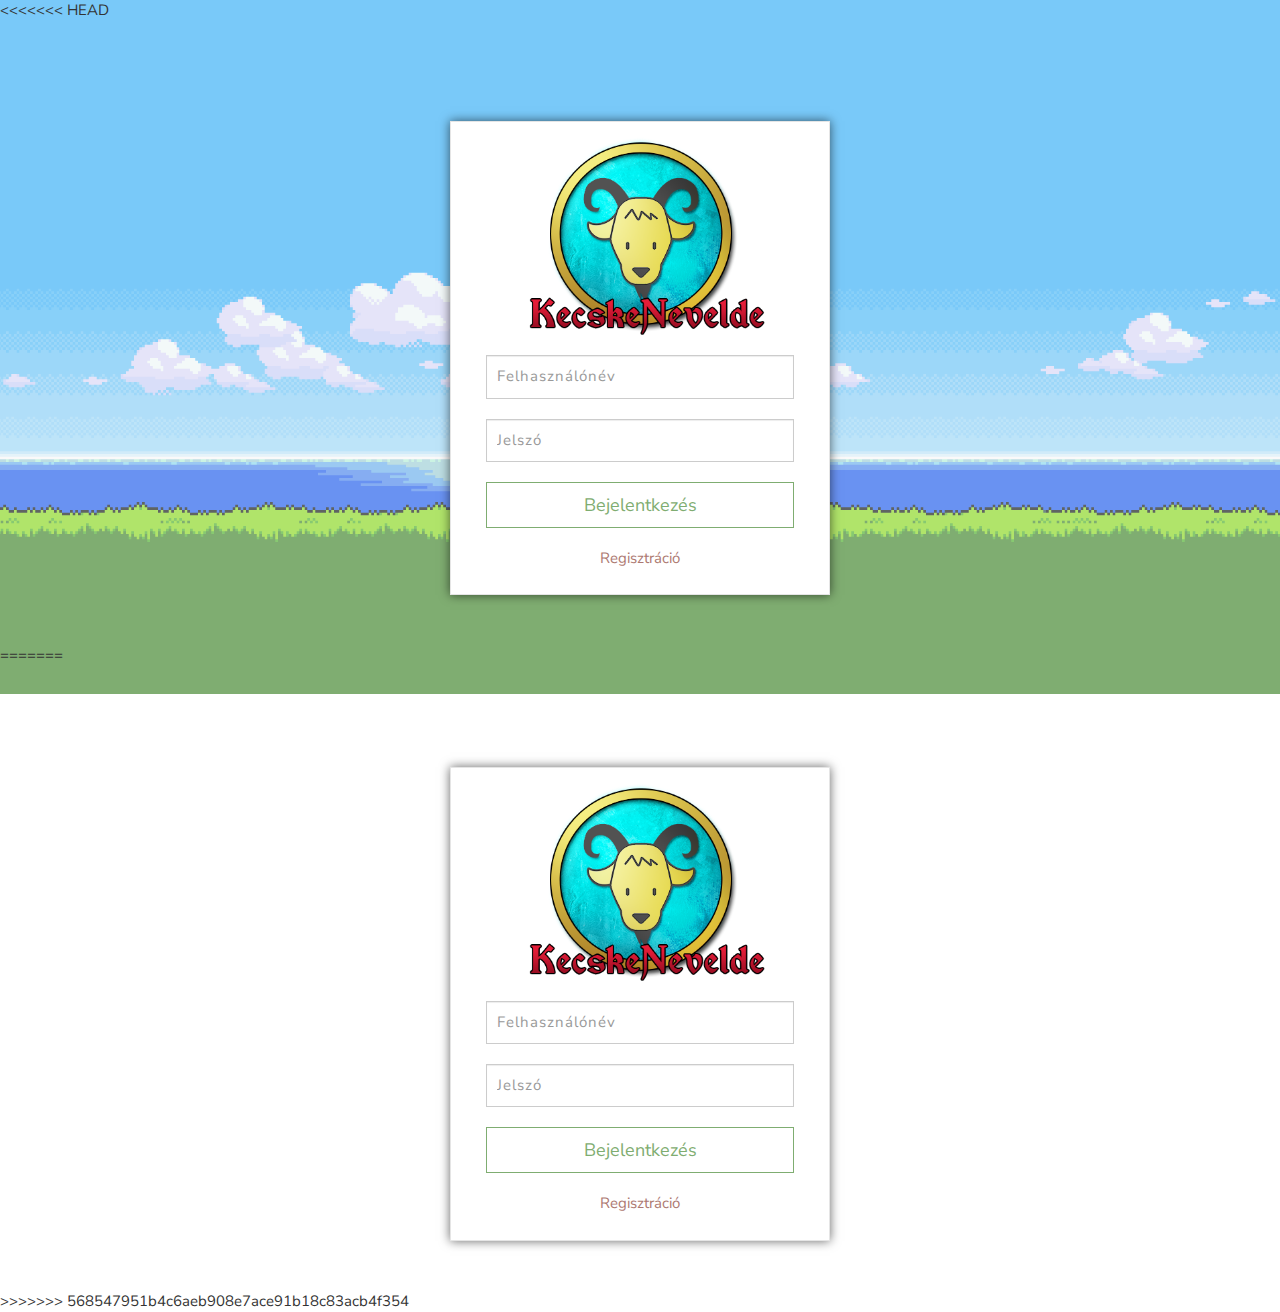
<file: index.html>
<<<<<<< HEAD
<!DOCTYPE html>
<html lang="hu">
<head>
    <meta charset="utf-8">
    <meta http-equiv="X-UA-Compatible" content="IE=edge">
    <meta name="viewport" content="width=device-width, initial-scale=1">
    <meta name="description" content="">
    <meta name="author" content="">

    <title>Index</title>
	
    <link href="css/bootstrap.min.css" rel="stylesheet">
	<link href="https://fonts.googleapis.com/css?family=Nunito+Sans" rel="stylesheet">
	<link rel="stylesheet" href="css/index.css">
</head>
<body>
	<!--<form style="text-align: center;" method="POST" action="login.php">
	  Username: <input type="text" name="username" placeholder="Felfasználó" required/><br />
	  Password: <input type="password" name="pass" placeholder="*********" required/><br />
		<p><input type="submit" value="Login" /></p>
		<a href="reg.php">Regisztráció</a>
	</form>-->
	<div class="row">
		<form class="form-signin" style="text-align: center;" method="POST" action="login.php">       
			<!--<h2 class="form-signin-heading">Login</h2>-->
			<img class="logo_img" src="img/kecskelogo1.png" />
			<input type="text" class="form-control" name="username" placeholder="Felhasználónév" required />
			<input type="password" class="form-control" name="pass" placeholder="Jelszó" required/>      
			<button class="btn btn-lg btn-primary btn-block" type="submit" style="margin-bottom: 20px;">Bejelentkezés</button>   
			<a href="reg.php">Regisztráció</a>
		</form>
	</div>

</body>
=======
<!DOCTYPE html>
<html lang="hu">
<head>
    <meta charset="utf-8">
    <meta http-equiv="X-UA-Compatible" content="IE=edge">
    <meta name="viewport" content="width=device-width, initial-scale=1">
    <meta name="description" content="">
    <meta name="author" content="">

    <title>Index</title>
	
    <link href="css/bootstrap.min.css" rel="stylesheet">
	<link href="https://fonts.googleapis.com/css?family=Nunito+Sans" rel="stylesheet">
	<link rel="stylesheet" href="css/index.css">
</head>
<body>
	<!--<form style="text-align: center;" method="POST" action="login.php">
	  Username: <input type="text" name="username" placeholder="Felfasználó" required/><br />
	  Password: <input type="password" name="pass" placeholder="*********" required/><br />
		<p><input type="submit" value="Login" /></p>
		<a href="reg.php">Regisztráció</a>
	</form>-->
	<div class="row">
		<form class="form-signin" style="text-align: center;" method="POST" action="login.php">       
			<!--<h2 class="form-signin-heading">Login</h2>-->
			<img class="logo_img" src="img/kecskelogo1.png" />
			<input type="text" class="form-control" name="username" placeholder="Felhasználónév" required />
			<input type="password" class="form-control" name="pass" placeholder="Jelszó" required/>      
			<button class="btn btn-lg btn-primary btn-block" type="submit" style="margin-bottom: 20px;">Bejelentkezés</button>   
			<a href="reg.php">Regisztráció</a>
		</form>
	</div>

</body>
>>>>>>> 568547951b4c6aeb908e7ace91b18c83acb4f354
</html>
</file>
<file: css/index.css>
body {
	font-family: 'Nunito Sans', sans-serif;
	font-size: 15px;
	/*background: #eee !important;*/
	background: url(../img/bg.png) no-repeat !important;
	background-size:100% auto !important;
}

.row{
	margin: 0;
}

.logo_img{
	max-width: 250px;
	margin-bottom: 20px
}

.form-signin {
	position: relative;
	z-index: 1;
	margin: 100px auto 50px;
	max-width: 380px;
	padding: 15px 35px 25px;
	background-color: rgba(255,255,255,1); 
	border: 1px solid rgba(0,0,0,0.1); 

-webkit-box-shadow: 0px 0px 10px 0px rgba(0,0,0,0.6);
-moz-box-shadow: 0px 0px 10px 0px rgba(0,0,0,0.6);
box-shadow: 0px 0px 10px 0px rgba(0,0,0,0.6);
}

.form-signin-heading {
	margin-bottom: 20px;
}

.form-control {
	position: relative;
	font-size: 16px;
	height: auto;
	padding: 10px;
	@include box-sizing(border-box);

	&:focus {
	  z-index: 2;
	}
}

input[type="text"] {
	margin-bottom: 20px;
	border-radius: 0px;
	letter-spacing: 1px;
	font-size: 15px;
	
	/*-webkit-box-shadow: 1px 1px 8px 0px rgba(0,0,0,0.2);
	-moz-box-shadow: 1px 1px 8px 0px rgba(0,0,0,0.2);
	box-shadow: 1px 1px 8px 0px rgba(0,0,0,0.2);*/
}

input[type="password"] {
	margin-bottom: 20px;
	border-radius: 0px;
	letter-spacing: 1px;
	font-size: 15px;
	
	/*-webkit-box-shadow: 1px 1px 8px 0px rgba(0,0,0,0.2);
	-moz-box-shadow: 1px 1px 8px 0px rgba(0,0,0,0.2);
	box-shadow: 1px 1px 8px 0px rgba(0,0,0,0.2);*/
}

.btn-lg {
	border-radius: 0px;
	color: #7fad71;
	background-color: #fff;
	border: 1px solid #7fad71;
}

.btn-lg:hover {
	border-radius: 0px;
	color: #fff;
	background-color: #7fad71;
	border: 1px solid #7fad71;
}

a {
	color: #ad7971;
}

a:hover {
	text-decoration: none;
	color: #664742;
}
</file>
